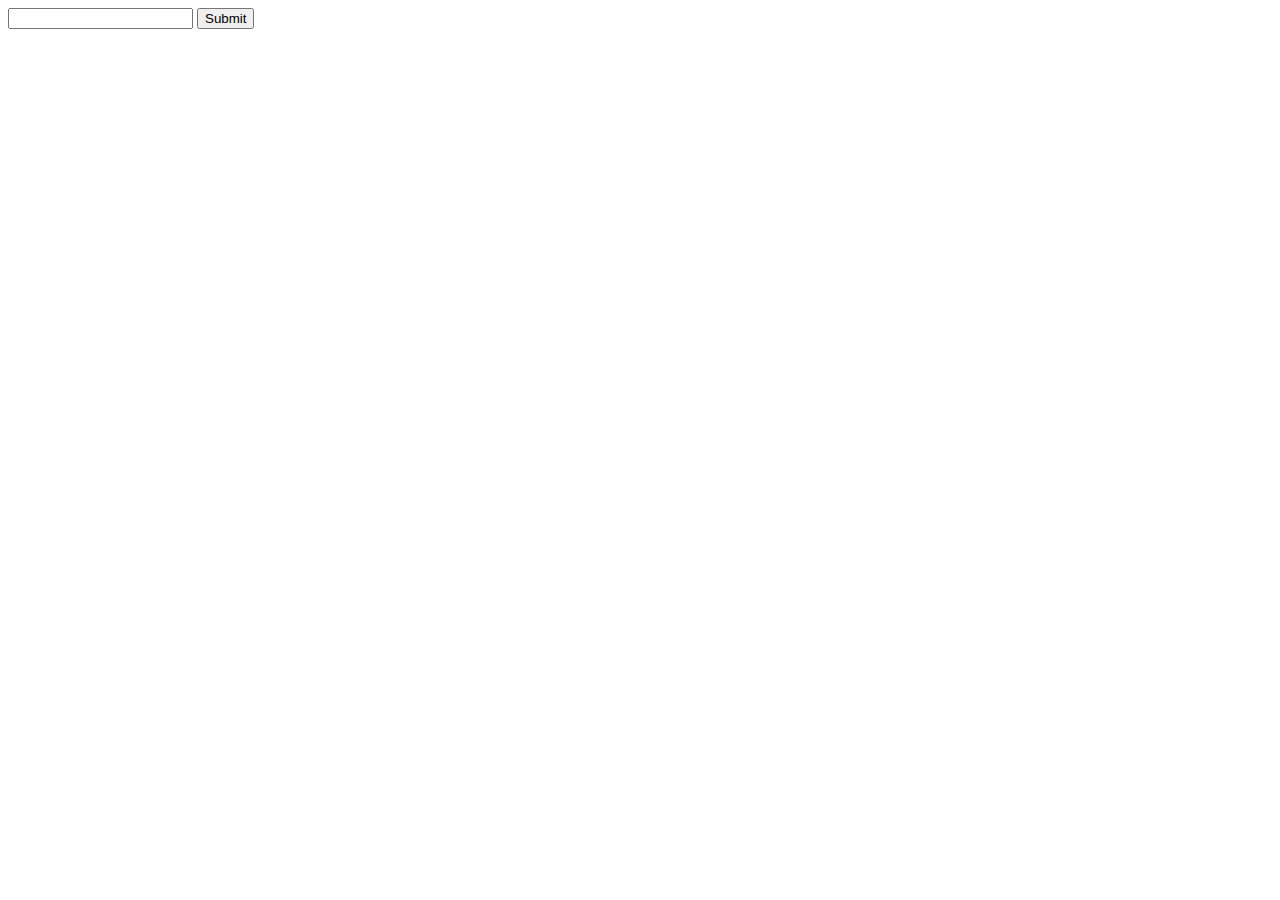
<file: Day 5_Que1.html>
<html>
	<head>
		<title>DAY5  ASSIGNMENT </title>
	</head>
	<body> 
		<input type="number" id="ipNum" min="0" onkeypress="return runscript(event)" >
		<button id="submit" onclick="createArr()">Submit</button>
	<script>
		function runScript(e){
			return (event.charcode == 8 || event.charCode == 0) ? null :) event.charCode >=48 && vent.charCode <= 57;
		}
		function createArr(){
			userInp = document.getElementById("ipNum").value;
			cosole.log(userInp);
			arr1 = [...Array(parseInt(userInp)).keys()];
			oddArr = arr1.filter(e1 => e1%2 !==0 );
			cuberArr = oddArr.map(e1 => Math.pow(e1,3));
			console.log('cubeArr:',cubeArr);
		
	</script>
	</body>
</html>
</file>
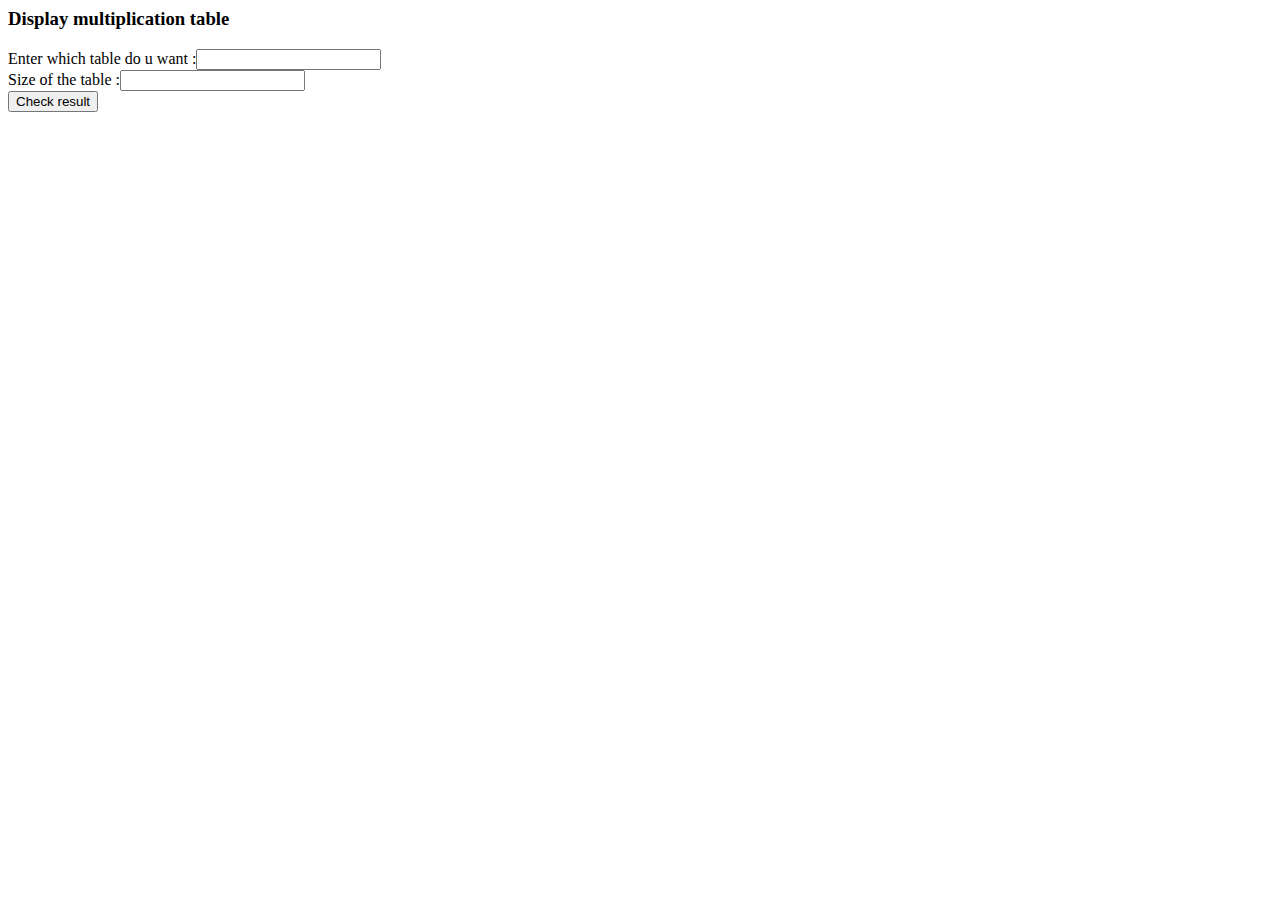
<file: Day 6-Que2.html>
<html>
	<head>
		<title>DAY6  ASSIGNMENT </title>
	</head>
    <h3> Display multiplication table </h3>
    <script>
		function mul()
		{
			var n;
			n=Number(document.getElementById("num1").value);
			s=Number(document.getElementById("num2").value);
			
			console.log(` Multiplication Table of ${n}`);
			for(var i=1; i<=s; i++)
			{
					var number = n * i;
					console.log(`${n} * ${i} = ${number} `);
			}
		}
	</script>
	<body>
		Enter which table do u want :<input id="num1"><br />
		Size of the table  :<input id="num2"><br />
		
		<button onclick="mul()">Check result</button>
	</body>
</html>
</file>
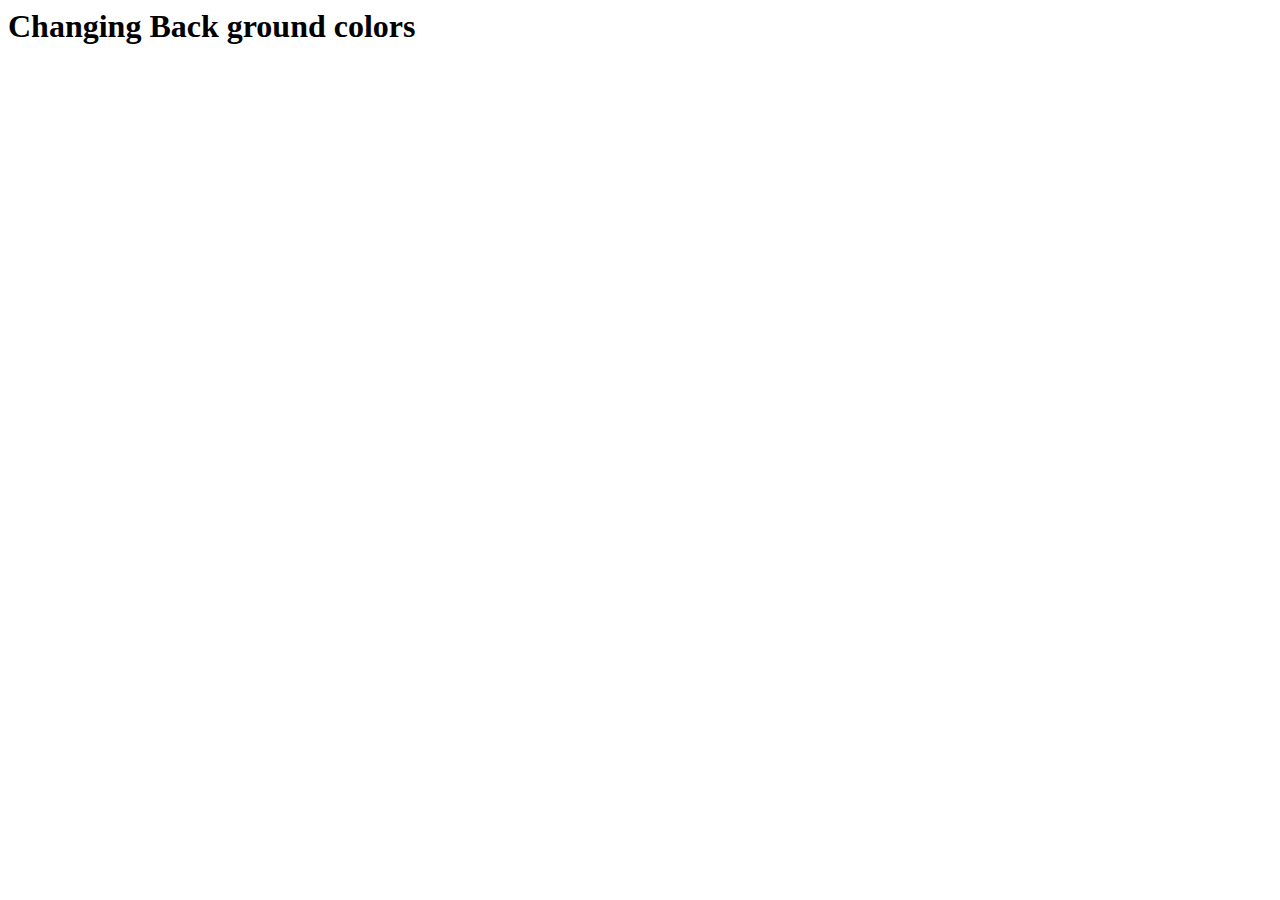
<file: Day 6_Que1.html>
<html>
	<head>
		<title>DAY6  ASSIGNMENT </title>
	</head>
    <h1> Changing Back ground colors</h1>	
	<script type="text/javascript">
		var c = ["blue", "black", "yellow", "red"];
		function changeColor() {
			setTimeout(function loop() {
				document.bgColor = c.shift();
				if (c.length) {
					setTimeout(loop, 5000);
				}
			}, 5000);
		}

		function start() {
			setInterval(changeColor(), 20000);
		}
	</script>
<body onload="start()">
</body>
</html>
</file>
